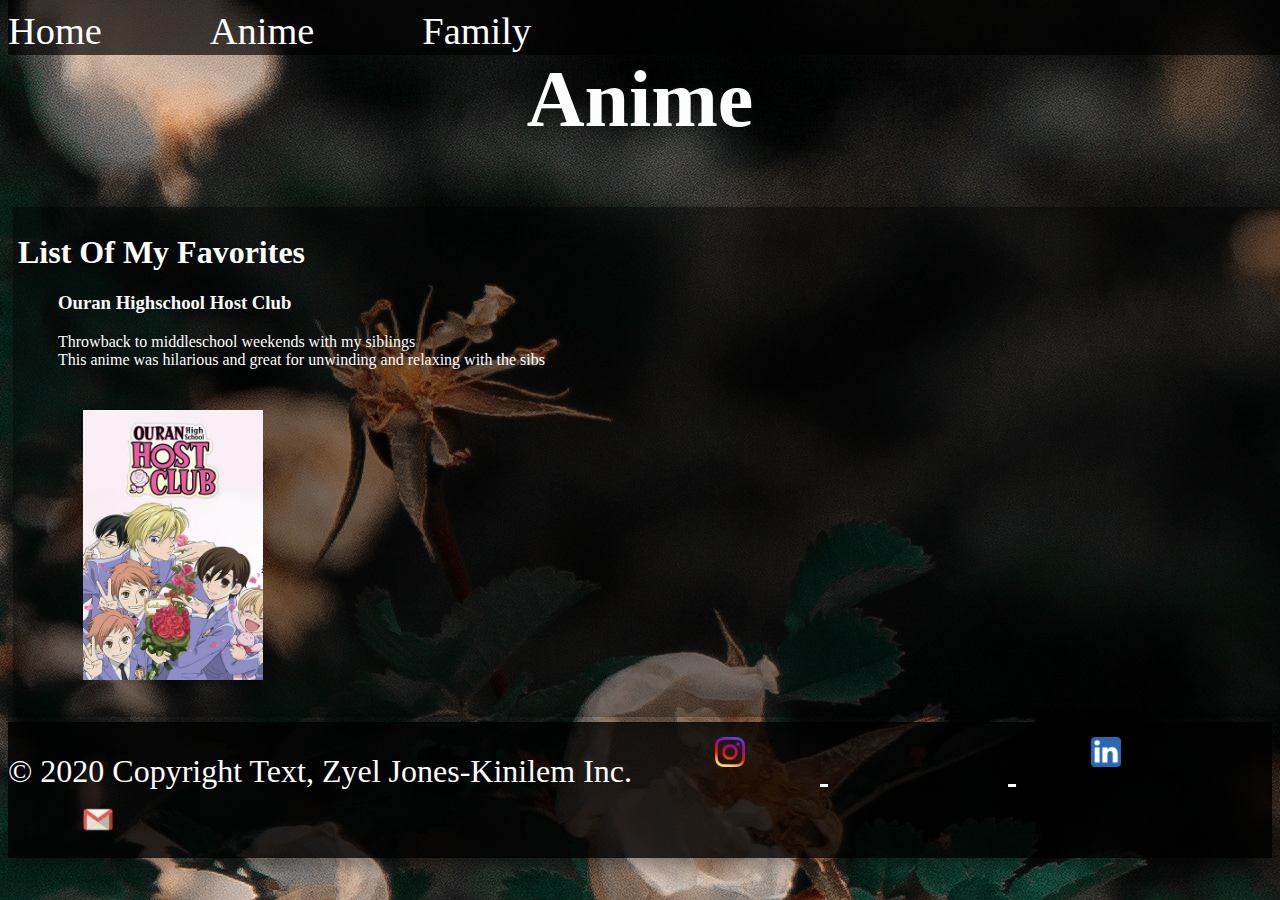
<file: portfolio/src/main/webapp/Anime.html>
<!DOCTYPE html>
<html>
  <head>
    <meta charset="UTF-8" />
    <title>My Portfolio</title>
    <link rel="stylesheet" href="style.css" />
    <script src="script.js"></script>
  </head>

  <body>
    <header>
      <h1>Anime</h1>
    </header>
    <nav>
      <a href="index.html">Home</a>
      <a href="Anime.html">Anime</a>
      <a href="family.html">Family</a>
    </nav>
    <div id="Anime">
      <h1>List Of My Favorites</h1>
      <ul>
        <li>
          <h3>Ouran Highschool Host Club</h3>
          <p>
            Throwback to middleschool weekends with my siblings<br />
            This anime was hilarious and great for unwinding and relaxing with
            the sibs
          </p>
          <img class="anime" src="Anime/ouran.jpeg" />
        </li>
        <li>
          <h3>Soul Eater</h3>
          <p>
            Also a throwback to middleschool weekends with my siblings<br />
            This anime was more serious but still great
          </p>
          <img class="anime" src="Anime/souleater.jpg" />
        </li>
        <li>
          <h3>Neo Yokio</h3>
          <p>
            Me and my siblings dicovered this spoof of an anime on Netflix<br />
            I will forever love the Toblerone because of this not for its taste
            but because it is forever iconic
          </p>
          <img class="anime" src="Anime/neoyokio.png" />
        </li>
        <li>
          <h3>Saga Of Tanya The Evil</h3>
          <p>
            This was a reccomendation from my brother he said I reminded him of
            Tanya... I cant say I agree with his assement.. but I cant say I
            dont disagree either
          </p>
          <img class="anime" src="Anime/sagaoftanya.jpg" />
        </li>
        <li>
          <h3>Baka and Test</h3>
          <p>
            I wish school was like this anime. I would have loved Highschool if
            this was how it was.
          </p>
          <img class="anime" src="Anime/bakandtest.jpg" />
        </li>
        <li>
          <h3>Black Clover</h3>
          <p>
            This one is my favorite magic anime. My favorite Character is Lady
            Vemillion
          </p>
          <img class="anime" src="Anime/blackclover.jpg" />
        </li>
        <li>
          <h3>JoJo's Bizarre Adventure</h3>
          <p>
            My boyfriend introduced me to this anime and ive been hooked ever
            since.<br />
            I play the opening theme songs of each part in the mornings to wake
            myself up.
          </p>
          <img class="anime" src="Anime/jojo.jpeg" />
        </li>
        <li>
          <h3>My Hero Academia</h3>
          <p>
            I LOVE THIS ANNIME!!!! It's mainstream but it gives me all the
            feels. I love all the chracters and the story. It makes me so happy
            to watch.
          </p>
          <img class="anime" src="Anime/myhero.jpg" />
        </li>
      </ul>
    </div>
    <footer>
      <div id="footer-links">
        © 2020 Copyright Text, Zyel Jones-Kinilem Inc.
        <a href="https://www.instagram.com/zyel_create/?hl=en">
          <img src="icon/insta.webp" class="resize" />
        </a>
        <a href="https://github.com/zyelcrier">
          <img src="icon/github.png" class="resize" />
        </a>
        <a href="https://linkedin.com/in/zyel-crier-523066196">
          <img src="icon/link.webp" class="resize" />
        </a>
        <a href="mailto: zyel.crier@gmail.com">
          <img src="icon/gmail.webp" class="resize" />
        </a>
      </div>
    </footer>
  </body>
</html>
</file>
<file: portfolio/src/main/webapp/style.css>
body {
  color: rgb(253, 253, 253);
  background-image: url(NewImages/whitepet.jpg);
  text-align: center;
}

div {
  background: rgba(0, 0, 0, 0.479);
  border-color: black;
  box-shadow: 0 8px 16px 0 rgba(0, 0, 0, 0.2), 0 6px 20px 0 rgba(0, 0, 0, 0.19);
}

header {
  float: top;
}
header h1 {
  text-align: center;
  height: 100px;
  font-size: 5em;
  border-radius: 15px;
}

.click {
  border-radius: 5px;
  background-color: rgba(80, 80, 79, 0.671);
  font-size: 15px;
  transition-duration: 0.4s;
  border: none;
  color: white;
  padding: 15px 32px;
  text-align: center;
  text-decoration: none;
  display: inline-block;
  font-size: 16px;
  border: 2px solid silver;
  text-align: center;
}

.click:hover {
  background-color: #456350;
  color: silver;
}

/* Css Specific to nav and anchors*/
nav {
  background: rgba(0, 0, 0, 0.671);
  top: 0;
  position: absolute;
  float: top;
  text-align: left;
  width: 100%;
  font-size: 3em;
  word-spacing: 2em;
}
nav a {
  text-decoration: none;
  font-weight: normal;
  font-size: 0.8em;
}
a {
  color: white;
}
a:hover {
  text-decoration: none;
  color: silver;
}
a:visited {
  text-decoration: none;
}
a:focus {
  text-decoration: none;
}

footer {
  background: rgba(0, 0, 0, 0.671);
  bottom: 0;
  position: static;
  text-align: left;
  width: 100%;
  height: auto;
  font-size: 2em;
}

.resize {
  padding: 15px;
  width: 30px;
  margin-left: 60px;
  margin-right: 60px;
  bottom: 0;
}
#comment-container {
  margin: 5px;
  padding: 5px;
  position: static;
  height: 100px;
  overflow: auto;
  text-align: justify;
}
/*Anime.html*/
#Anime {
  margin: 5px;
  padding: 5px;
  width: 100%;
  position: static;
  height: 500px;
  overflow: auto;
  text-align: justify;
}
.anime {
  border-radius: 8px;
  padding: 25px;
  width: 180px;
}
#indexList {
  text-align: left;
}
/*CSS Specific to index.html*/
.hide{
    display: none;
}
#face {
  border-radius: 50%;
  padding: 25px;
  width: 180px;
  display: block;
  margin-left: auto;
  margin-right: auto;
}
#intro {
  text-align: center;
}
.column {
  display: flex;
  flex-direction: column;
  flex-basis: 100%;
  flex: 1;
}
.row {
  display: flex;
  flex-direction: row;
  flex-wrap: wrap;
  width: 100%;
}

ul {
  text-decoration: none;
  list-style: none;
}

ul a {
  text-decoration: none;
}

#map {
  height: 500px;
  width: 500px;
  padding-left: 100%;
  padding-right: 100%; 
}

#map div{
  background: rgba(250, 250, 250, 0.103);
  border-color: black;
  box-shadow: none;
  text-align: center;
 }
</file>
